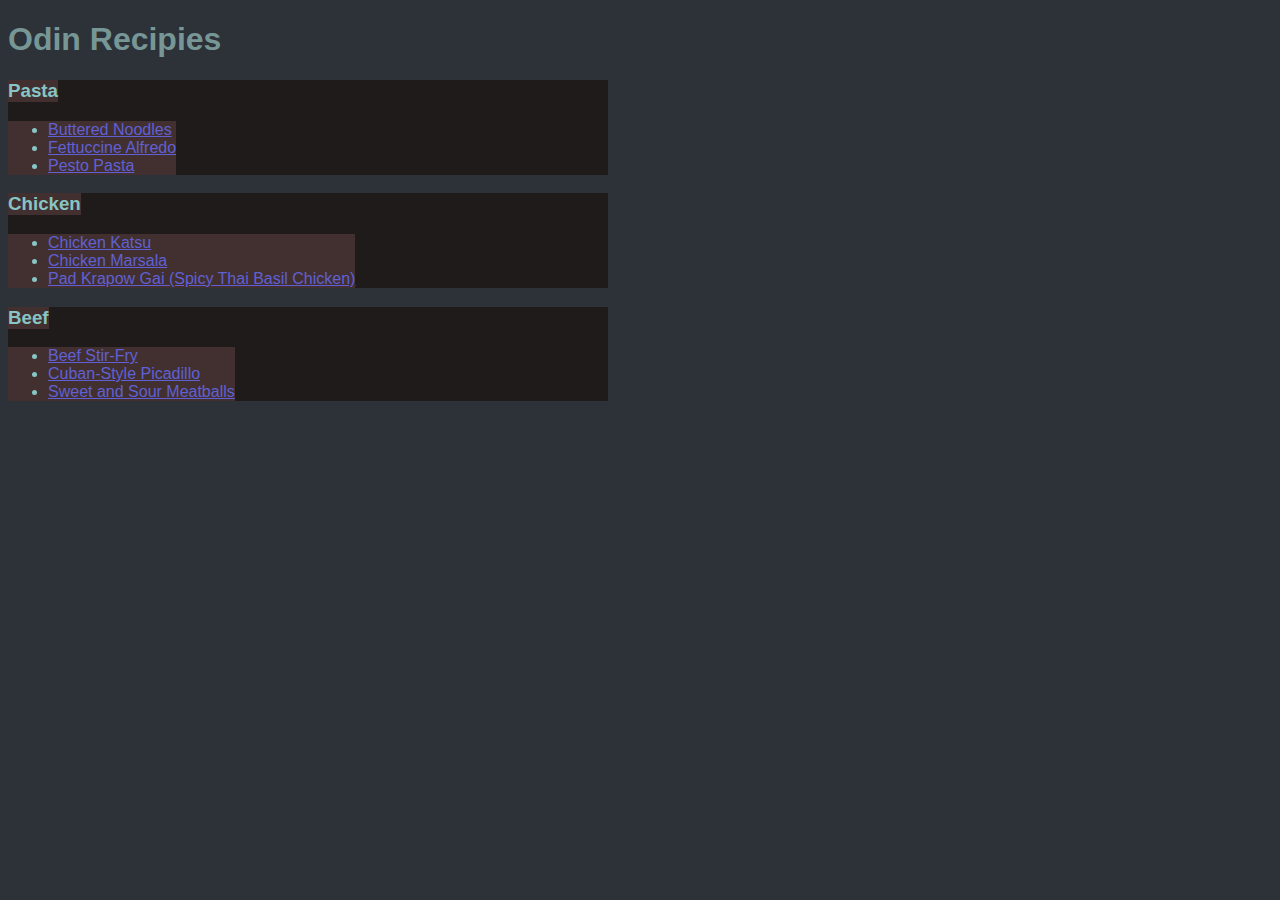
<file: index.html>
<!DOCTYPE html>
<!--[if lt IE 7]>      <html class="no-js lt-ie9 lt-ie8 lt-ie7"> <![endif]-->
<!--[if IE 7]>         <html class="no-js lt-ie9 lt-ie8"> <![endif]-->
<!--[if IE 8]>         <html class="no-js lt-ie9"> <![endif]-->
<!--[if gt IE 8]>      <html class="no-js"> <![endif]-->
<html lang="en">
    <head>
        <meta charset="utf-8">
        <meta http-equiv="X-UA-Compatible" content="IE=edge">
        <title>Odin Recipies</title>
        <meta name="description" content="">
        <meta name="viewport" content="width=device-width, initial-scale=1">
        <link rel="stylesheet" href="./style.css"/>
    </head>
    <body>
        <!--[if lt IE 7]>
            <p class="browsehappy">You are using an <strong>outdated</strong> browser. Please <a href="#">upgrade your browser</a> to improve your experience.</p>
        <![endif]-->

        <h1>Odin Recipies</h1>
        
        <div class="contents">
            <h3>Pasta</h3>
            <ul>
                <li>
                    <a href="recipies/buttered-noodles.html">Buttered Noodles</a>
                </li>
                <li>
                    <a href="recipies/fettuccine-alfredo.html">Fettuccine Alfredo</a>
                </li>
                <li>
                    <a href="recipies/pesto-pasta.html">Pesto Pasta</a>
                </li>
            </ul>
        </div>

        <div class="contents">
            <h3>Chicken</h3>
            <ul>
                <li>
                    <a href="recipies/chicken-katsu.html">Chicken Katsu</a>
                </li>
                <li>
                    <a href="recipies/chicken-marsala.html">Chicken Marsala</a>
                </li>
                <li>
                    <a href="recipies/pad-krapow-gai.html">Pad Krapow Gai (Spicy Thai Basil Chicken)</a>
                </li>
            </ul>
        </div>

        <div class="contents">
            <h3>Beef</h3>
            <ul>
                <li>
                    <a href="recipies/beef-stir-fry.html">Beef Stir-Fry</a>
                </li>
                <li>
                    <a href="recipies/cuban-picadillo.html">Cuban-Style Picadillo</a>
                </li>
                <li>
                    <a href="recipies/sweet-and-sour-meatballs.html">Sweet and Sour Meatballs</a>
                </li>
            </ul>
        </div>
        
    </body>
</html>
</file>
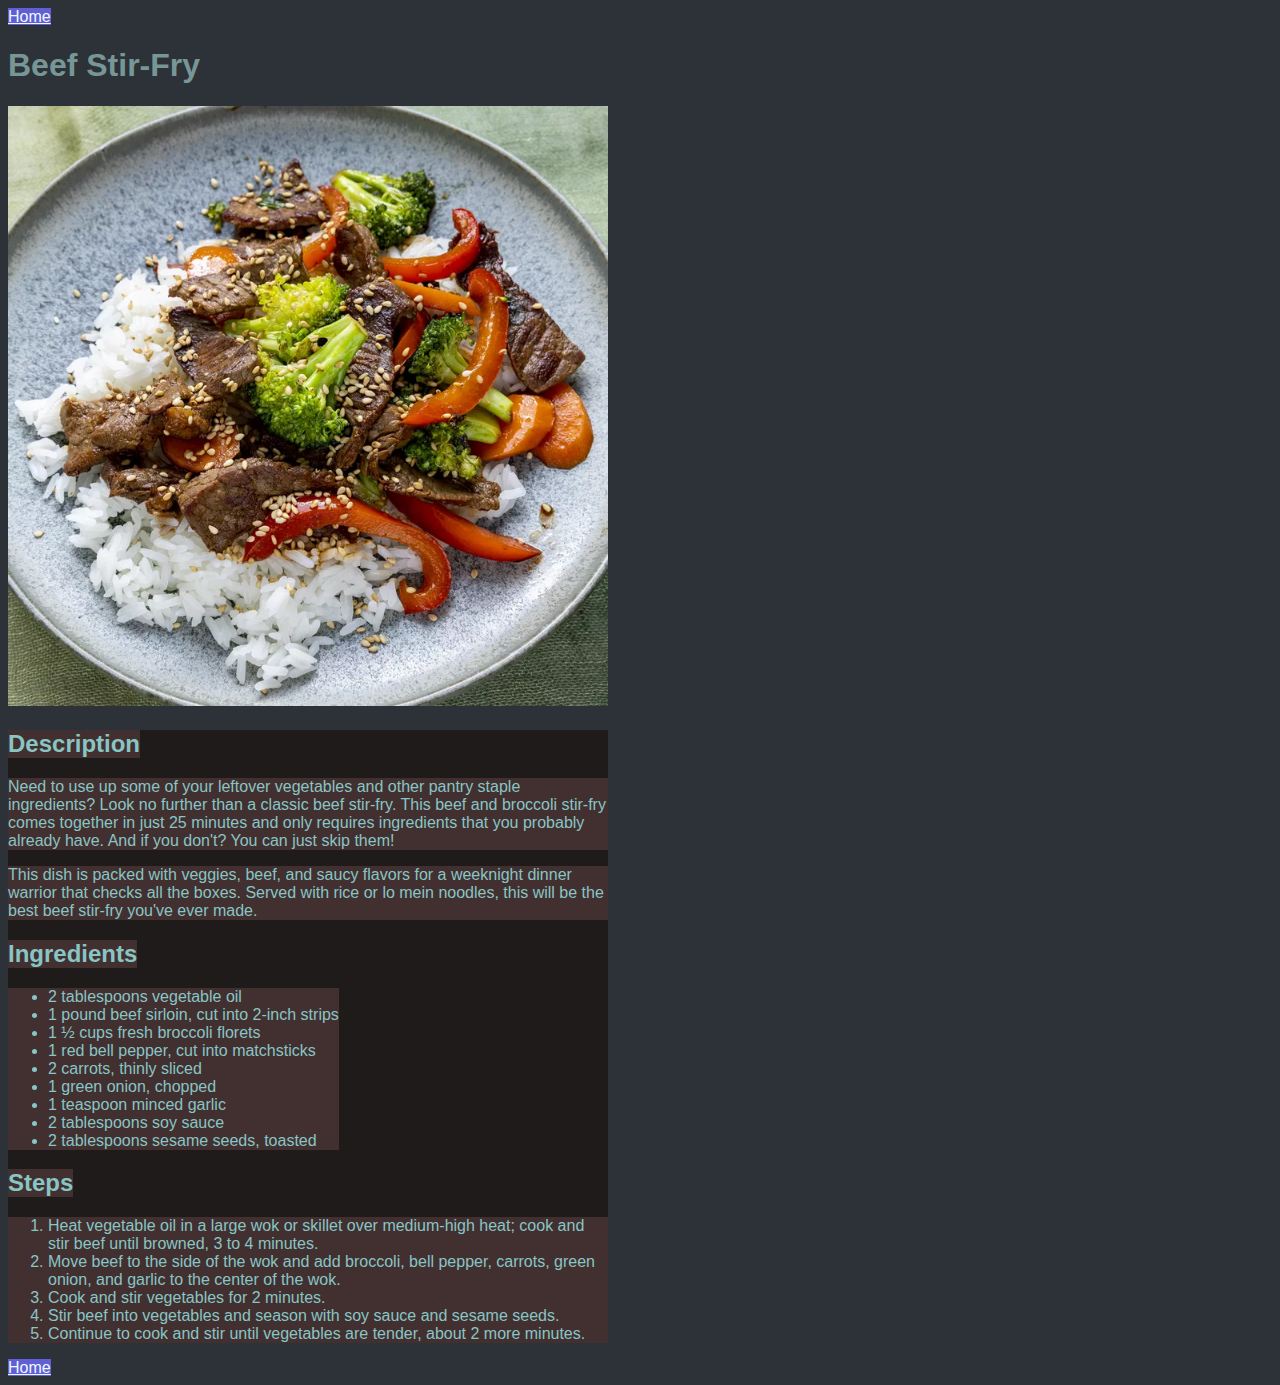
<file: recipies/beef-stir-fry.html>
<!DOCTYPE html>
<!--[if lt IE 7]>      <html class="no-js lt-ie9 lt-ie8 lt-ie7"> <![endif]-->
<!--[if IE 7]>         <html class="no-js lt-ie9 lt-ie8"> <![endif]-->
<!--[if IE 8]>         <html class="no-js lt-ie9"> <![endif]-->
<!--[if gt IE 8]>      <html class="no-js"> <![endif]-->
<html lang="en">
    <head>
        <meta charset="utf-8">
        <meta http-equiv="X-UA-Compatible" content="IE=edge">
        <title>Beef Stir-Fry</title>
        <meta name="description" content="">
        <meta name="viewport" content="width=device-width, initial-scale=1">
        <link rel="stylesheet" href="../style.css"/>
    </head>
    <body>
        <!--[if lt IE 7]>
            <p class="browsehappy">You are using an <strong>outdated</strong> browser. Please <a href="#">upgrade your browser</a> to improve your experience.</p>
        <![endif]-->

        <a href="../index.html">Home</a>

        <h1>Beef Stir-Fry</h1>

        <img src="../images/beef-stir-fry.webp" alt="Picture of Beef Stir-Fry">

        <div class="stirfry">
            <h2>Description</h2>
            <p>
                Need to use up some of your leftover vegetables and other pantry staple ingredients? Look no further than a classic beef stir-fry. This beef and broccoli stir-fry comes together in just 25 minutes and only requires ingredients that you probably already have. And if you don't? You can just skip them!
            </p>
            <p>
                This dish is packed with veggies, beef, and saucy flavors for a weeknight dinner warrior that checks all the boxes. Served with rice or lo mein noodles, this will be the best beef stir-fry you've ever made.
            </p>
            <h2>Ingredients</h2>
            <ul>
                <li>2 tablespoons vegetable oil</li>
                <li>1 pound beef sirloin, cut into 2-inch strips</li>
                <li>1 ½ cups fresh broccoli florets</li>
                <li>1 red bell pepper, cut into matchsticks</li>
                <li>2 carrots, thinly sliced</li>
                <li>1 green onion, chopped</li>
                <li>1 teaspoon minced garlic</li>
                <li>2 tablespoons soy sauce</li>
                <li>2 tablespoons sesame seeds, toasted</li>
            </ul>
            
            <h2>Steps</h2>
            <ol>
                <li>Heat vegetable oil in a large wok or skillet over medium-high heat; cook and stir beef until browned, 3 to 4 minutes.</li>
                <li>Move beef to the side of the wok and add broccoli, bell pepper, carrots, green onion, and garlic to the center of the wok.</li>
                <li>Cook and stir vegetables for 2 minutes.</li>
                <li>Stir beef into vegetables and season with soy sauce and sesame seeds.</li>
                <li>Continue to cook and stir until vegetables are tender, about 2 more minutes.</li>
            </ol>
        </div>

        <a href="../index.html">Home</a>
        
    </body>
</html>
</file>
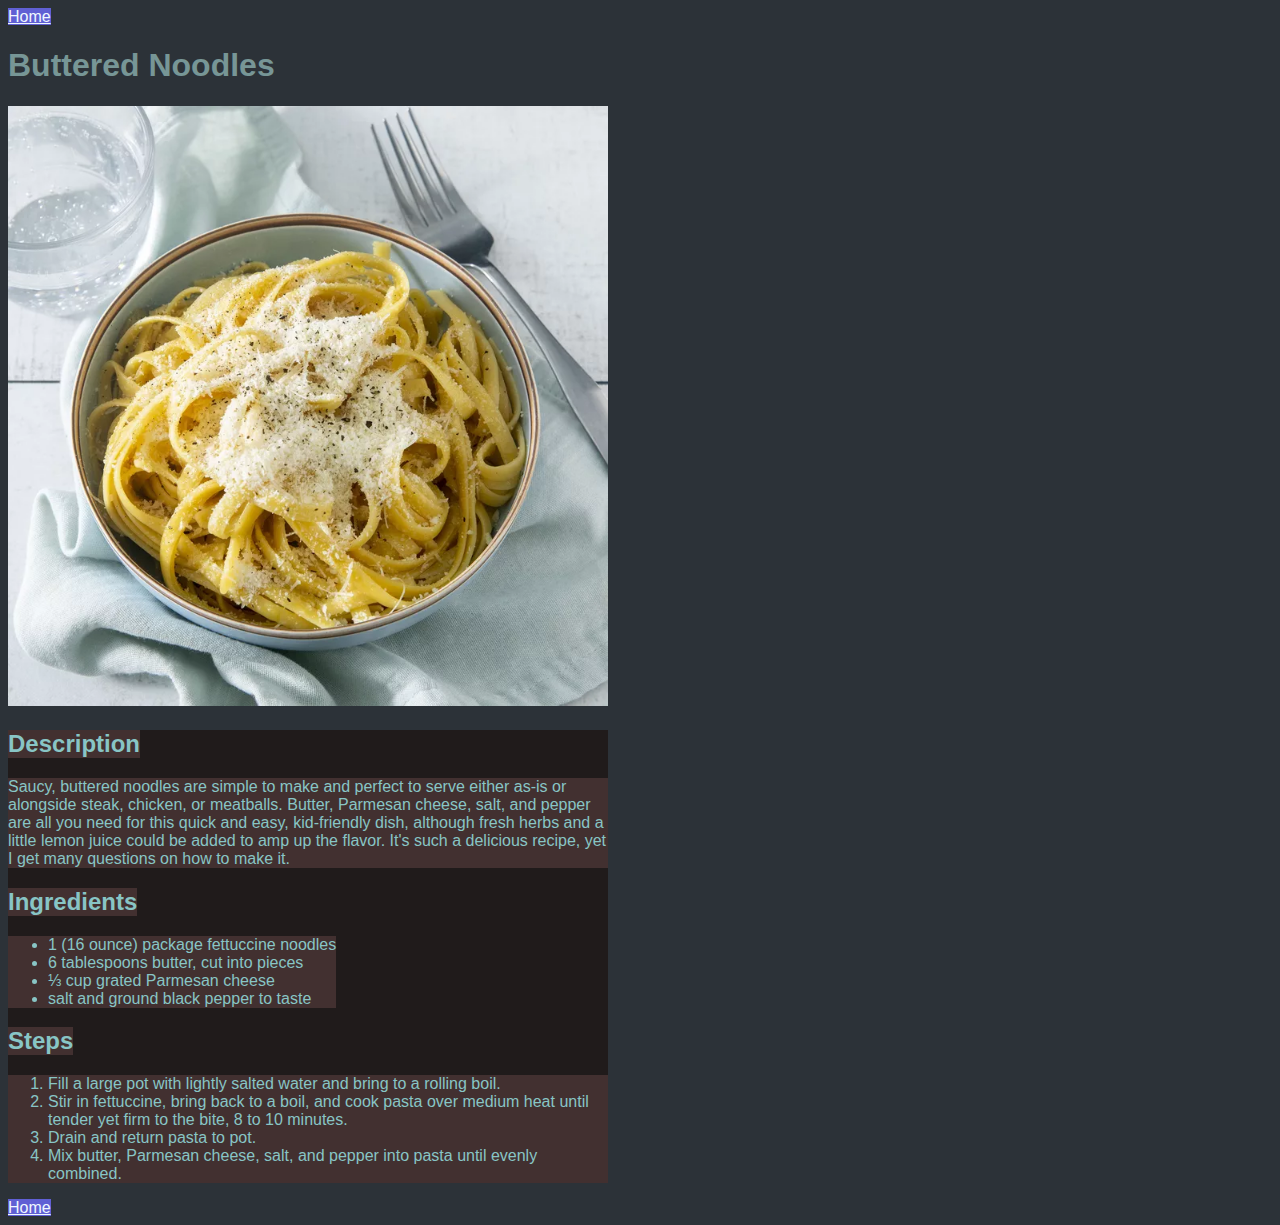
<file: recipies/buttered-noodles.html>
<!DOCTYPE html>
<!--[if lt IE 7]>      <html class="no-js lt-ie9 lt-ie8 lt-ie7"> <![endif]-->
<!--[if IE 7]>         <html class="no-js lt-ie9 lt-ie8"> <![endif]-->
<!--[if IE 8]>         <html class="no-js lt-ie9"> <![endif]-->
<!--[if gt IE 8]>      <html class="no-js"> <![endif]-->
<html lang="en">
    <head>
        <meta charset="utf-8">
        <meta http-equiv="X-UA-Compatible" content="IE=edge">
        <title>Buttered Noodles</title>
        <meta name="description" content="">
        <meta name="viewport" content="width=device-width, initial-scale=1">
        <link rel="stylesheet" href="../style.css"/>
    </head>
    <body>
        <!--[if lt IE 7]>
            <p class="browsehappy">You are using an <strong>outdated</strong> browser. Please <a href="#">upgrade your browser</a> to improve your experience.</p>
        <![endif]-->

        <a href="../index.html">Home</a>

        <h1>Buttered Noodles</h1>

        <img src="../images/buttered-noodles.webp" alt="Picture of Buttered Noodles">
        
        <div class="butter">
            <h2>Description</h2>
            <p>
                Saucy, buttered noodles are simple to make and perfect to serve either as-is or alongside steak, chicken, or meatballs. Butter, Parmesan cheese, salt, and pepper are all you need for this quick and easy, kid-friendly dish, although fresh herbs and a little lemon juice could be added to amp up the flavor. It's such a delicious recipe, yet I get many questions on how to make it.
            </p>
            <h2>Ingredients</h2>
            <ul>
                <li>1 (16 ounce) package fettuccine noodles</li>
                <li>6 tablespoons butter, cut into pieces</li>
                <li>⅓ cup grated Parmesan cheese</li>
                <li>salt and ground black pepper to taste</li>
            </ul>
            
            <h2>Steps</h2>
            <ol>
                <li>Fill a large pot with lightly salted water and bring to a rolling boil.</li>
                <li>Stir in fettuccine, bring back to a boil, and cook pasta over medium heat until tender yet firm to the bite, 8 to 10 minutes.</li>
                <li>Drain and return pasta to pot.</li>
                <li>Mix butter, Parmesan cheese, salt, and pepper into pasta until evenly combined.</li>
            </ol>
        </div>
        
        <a href="../index.html">Home</a>
        
    </body>
</html>
</file>
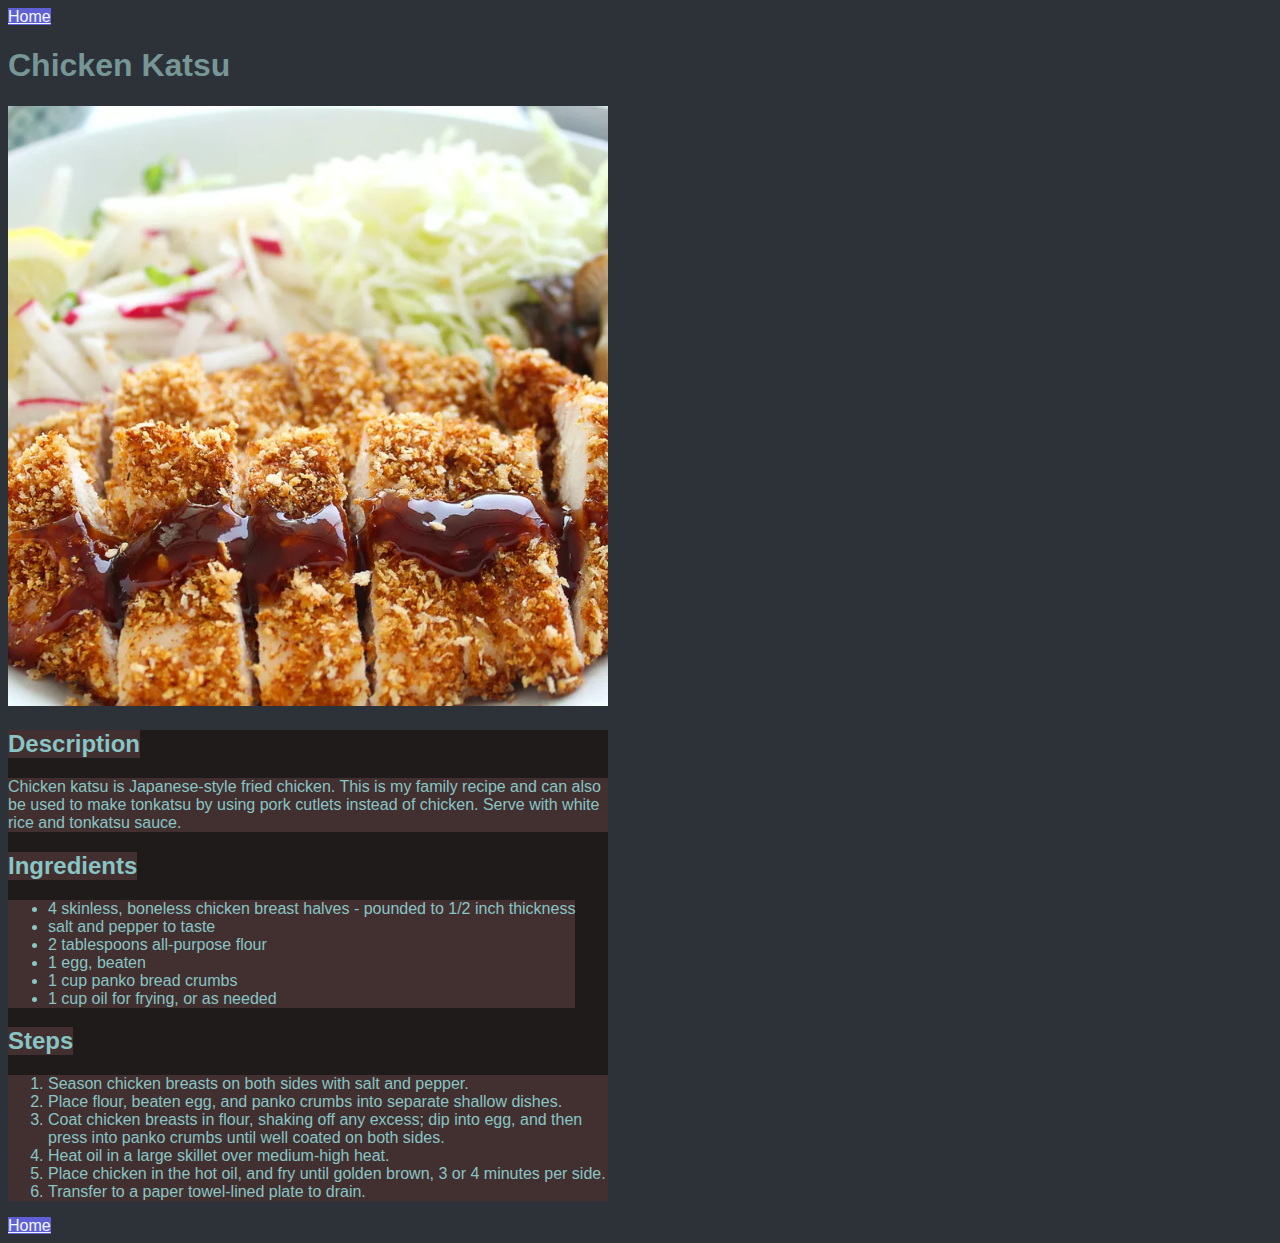
<file: recipies/chicken-katsu.html>
<!DOCTYPE html>
<!--[if lt IE 7]>      <html class="no-js lt-ie9 lt-ie8 lt-ie7"> <![endif]-->
<!--[if IE 7]>         <html class="no-js lt-ie9 lt-ie8"> <![endif]-->
<!--[if IE 8]>         <html class="no-js lt-ie9"> <![endif]-->
<!--[if gt IE 8]>      <html class="no-js"> <![endif]-->
<html lang="en">
    <head>
        <meta charset="utf-8">
        <meta http-equiv="X-UA-Compatible" content="IE=edge">
        <title>Chicken Katsu</title>
        <meta name="description" content="">
        <meta name="viewport" content="width=device-width, initial-scale=1">
        <link rel="stylesheet" href="../style.css"/>
    </head>
    <body>
        <!--[if lt IE 7]>
            <p class="browsehappy">You are using an <strong>outdated</strong> browser. Please <a href="#">upgrade your browser</a> to improve your experience.</p>
        <![endif]-->

        <a href="../index.html">Home</a>

        <h1>Chicken Katsu</h1>

        <img src="../images/chicken-katsu.webp" alt="Picture of Chicken Katsu">
        
        <div class="katsu">
            <h2>Description</h2>
            <p>
                Chicken katsu is Japanese-style fried chicken. This is my family recipe and can also be used to make tonkatsu by using pork cutlets instead of chicken. Serve with white rice and tonkatsu sauce.
            </p>
            <h2>Ingredients</h2>
            <ul>
                <li>4 skinless, boneless chicken breast halves - pounded to 1/2 inch thickness</li>
                <li>salt and pepper to taste</li>
                <li>2 tablespoons all-purpose flour</li>
                <li>1 egg, beaten</li>
                <li>1 cup panko bread crumbs</li>
                <li>1 cup oil for frying, or as needed</li>
            </ul>
            
            <h2>Steps</h2>
            <ol>
                <li>Season chicken breasts on both sides with salt and pepper.</li>
                <li>Place flour, beaten egg, and panko crumbs into separate shallow dishes.</li>
                <li>Coat chicken breasts in flour, shaking off any excess; dip into egg, and then press into panko crumbs until well coated on both sides.</li>
                <li>Heat oil in a large skillet over medium-high heat.</li>
                <li>Place chicken in the hot oil, and fry until golden brown, 3 or 4 minutes per side.</li>
                <li>Transfer to a paper towel-lined plate to drain.</li>
            </ol>
        </div>

        <a href="../index.html">Home</a>
        
    </body>
</html>
</file>
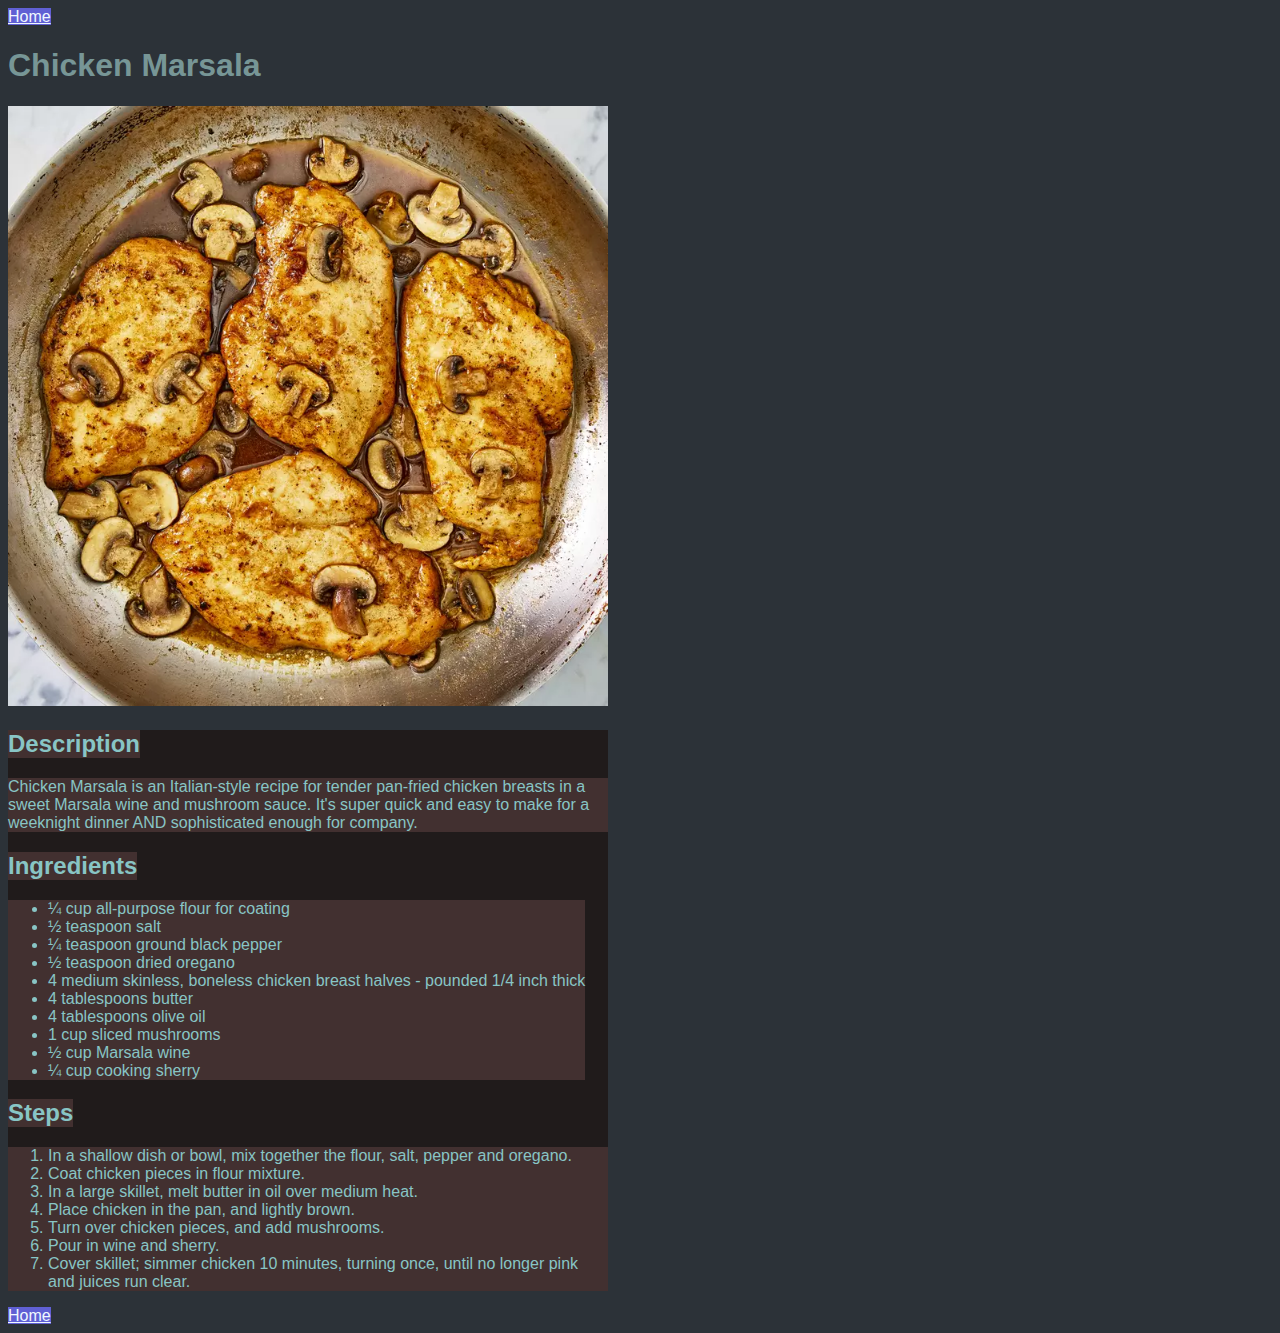
<file: recipies/chicken-marsala.html>
<!DOCTYPE html>
<!--[if lt IE 7]>      <html class="no-js lt-ie9 lt-ie8 lt-ie7"> <![endif]-->
<!--[if IE 7]>         <html class="no-js lt-ie9 lt-ie8"> <![endif]-->
<!--[if IE 8]>         <html class="no-js lt-ie9"> <![endif]-->
<!--[if gt IE 8]>      <html class="no-js"> <![endif]-->
<html lang="en">
    <head>
        <meta charset="utf-8">
        <meta http-equiv="X-UA-Compatible" content="IE=edge">
        <title>Chicken Marsala</title>
        <meta name="description" content="">
        <meta name="viewport" content="width=device-width, initial-scale=1">
        <link rel="stylesheet" href="../style.css"/>
    </head>
    <body>
        <!--[if lt IE 7]>
            <p class="browsehappy">You are using an <strong>outdated</strong> browser. Please <a href="#">upgrade your browser</a> to improve your experience.</p>
        <![endif]-->

        <a href="../index.html">Home</a>

        <h1>Chicken Marsala</h1>

        <img src="../images/chicken-marsala.webp" alt="Picture of Chicken Marsala">
        
        <div class="marsala">
            <h2>Description</h2>
            <p>
                Chicken Marsala is an Italian-style recipe for tender pan-fried chicken breasts in a sweet Marsala wine and mushroom sauce. It's super quick and easy to make for a weeknight dinner AND sophisticated enough for company.
            </p>
            <h2>Ingredients</h2>
            <ul>
                <li>¼ cup all-purpose flour for coating</li>
                <li>½ teaspoon salt</li>
                <li>¼ teaspoon ground black pepper</li>
                <li>½ teaspoon dried oregano</li>
                <li>4 medium skinless, boneless chicken breast halves - pounded 1/4 inch thick</li>
                <li>4 tablespoons butter</li>
                <li>4 tablespoons olive oil</li>
                <li>1 cup sliced mushrooms</li>
                <li>½ cup Marsala wine</li>
                <li>¼ cup cooking sherry</li>
            </ul>
            
            <h2>Steps</h2>
            <ol>
                <li>In a shallow dish or bowl, mix together the flour, salt, pepper and oregano.</li>
                <li>Coat chicken pieces in flour mixture.</li>
                <li>In a large skillet, melt butter in oil over medium heat.</li>
                <li>Place chicken in the pan, and lightly brown.</li>
                <li>Turn over chicken pieces, and add mushrooms.</li>
                <li>Pour in wine and sherry.</li>
                <li>Cover skillet; simmer chicken 10 minutes, turning once, until no longer pink and juices run clear.</li>
            </ol>
        </div>

        <a href="../index.html">Home</a>
        
    </body>
</html>
</file>
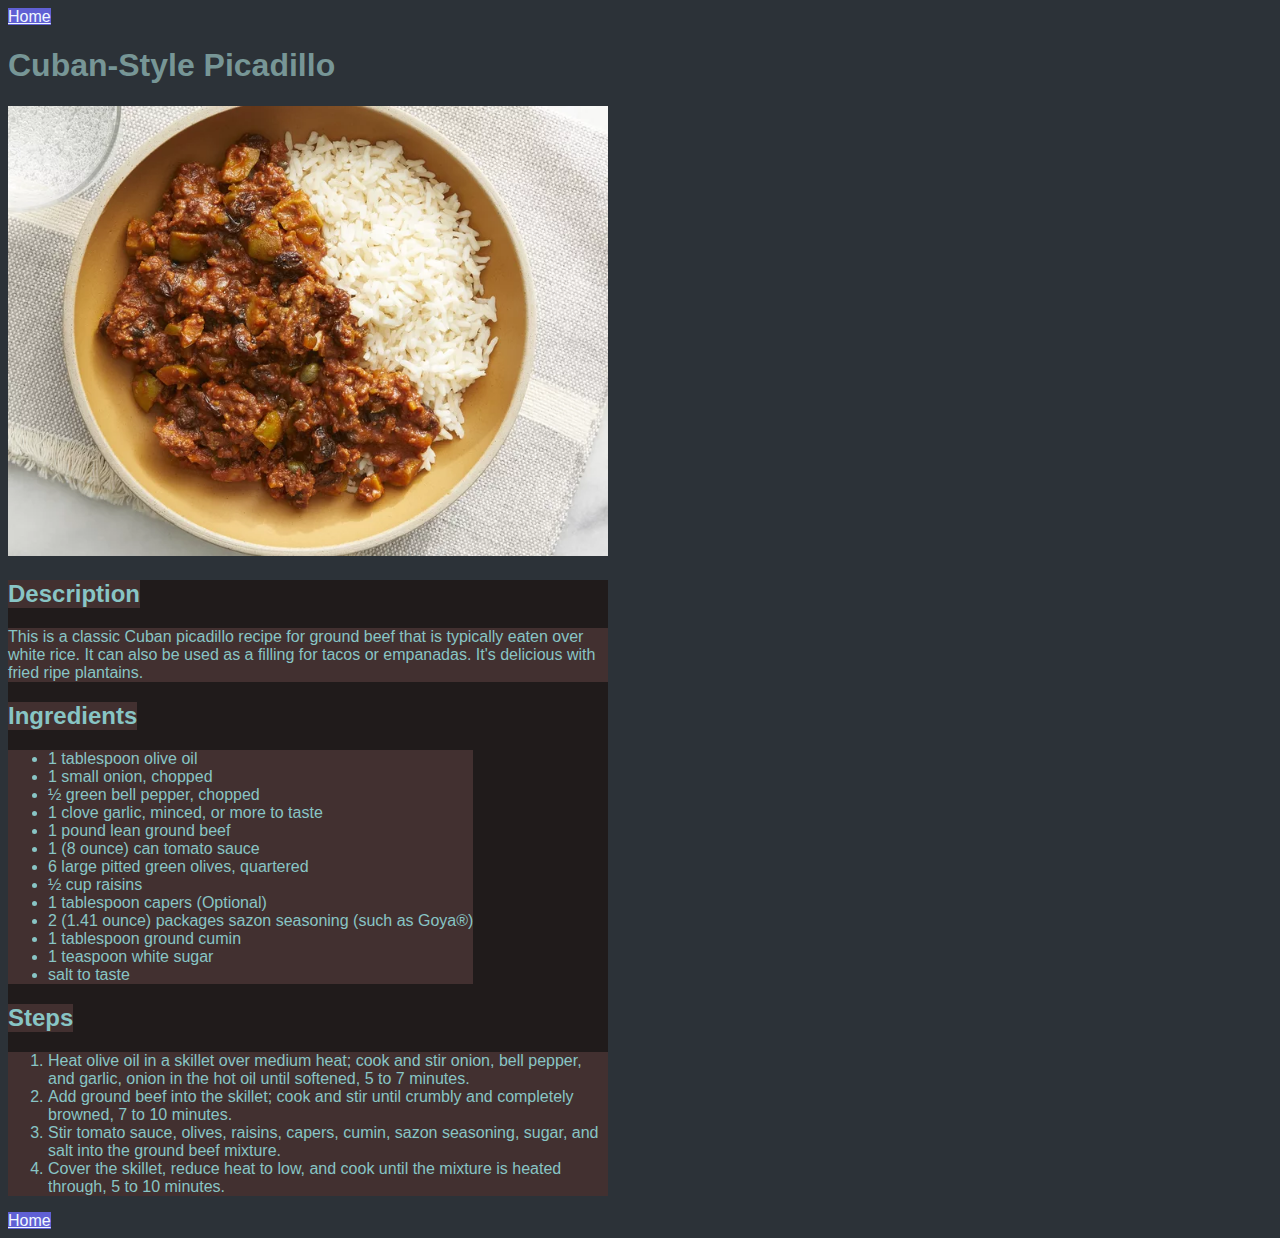
<file: recipies/cuban-picadillo.html>
<!DOCTYPE html>
<!--[if lt IE 7]>      <html class="no-js lt-ie9 lt-ie8 lt-ie7"> <![endif]-->
<!--[if IE 7]>         <html class="no-js lt-ie9 lt-ie8"> <![endif]-->
<!--[if IE 8]>         <html class="no-js lt-ie9"> <![endif]-->
<!--[if gt IE 8]>      <html class="no-js"> <![endif]-->
<html lang="en">
    <head>
        <meta charset="utf-8">
        <meta http-equiv="X-UA-Compatible" content="IE=edge">
        <title>Cuban-Style Picadillo</title>
        <meta name="description" content="">
        <meta name="viewport" content="width=device-width, initial-scale=1">
        <link rel="stylesheet" href="../style.css"/>
    </head>
    <body>
        <!--[if lt IE 7]>
            <p class="browsehappy">You are using an <strong>outdated</strong> browser. Please <a href="#">upgrade your browser</a> to improve your experience.</p>
        <![endif]-->

        <a href="../index.html">Home</a>

        <h1>Cuban-Style Picadillo</h1>

        <img src="../images/cuban-picadillo.webp" alt="Picture of Cuban-Style Picadillo">
        
        <div class="picadillo">
            <h2>Description</h2>
            <p>
                This is a classic Cuban picadillo recipe for ground beef that is typically eaten over white rice. It can also be used as a filling for tacos or empanadas. It's delicious with fried ripe plantains.
            </p>
            <h2>Ingredients</h2>
            <ul>
                <li>1 tablespoon olive oil</li>
                <li>1 small onion, chopped</li>
                <li>½ green bell pepper, chopped</li>
                <li>1 clove garlic, minced, or more to taste</li>
                <li>1 pound lean ground beef</li>
                <li>1 (8 ounce) can tomato sauce</li>
                <li>6 large pitted green olives, quartered</li>
                <li>½ cup raisins</li>
                <li>1 tablespoon capers (Optional)</li>
                <li>2 (1.41 ounce) packages sazon seasoning (such as Goya®)</li>
                <li>1 tablespoon ground cumin</li>
                <li>1 teaspoon white sugar</li>
                <li>salt to taste</li>
            </ul>
            
            <h2>Steps</h2>
            <ol>
                <li>Heat olive oil in a skillet over medium heat; cook and stir onion, bell pepper, and garlic, onion in the hot oil until softened, 5 to 7 minutes.</li>
                <li>Add ground beef into the skillet; cook and stir until crumbly and completely browned, 7 to 10 minutes.</li>
                <li>Stir tomato sauce, olives, raisins, capers, cumin, sazon seasoning, sugar, and salt into the ground beef mixture.</li>
                <li>Cover the skillet, reduce heat to low, and cook until the mixture is heated through, 5 to 10 minutes.</li>
            </ol>
        </div>

        <a href="../index.html">Home</a>
        
    </body>
</html>
</file>
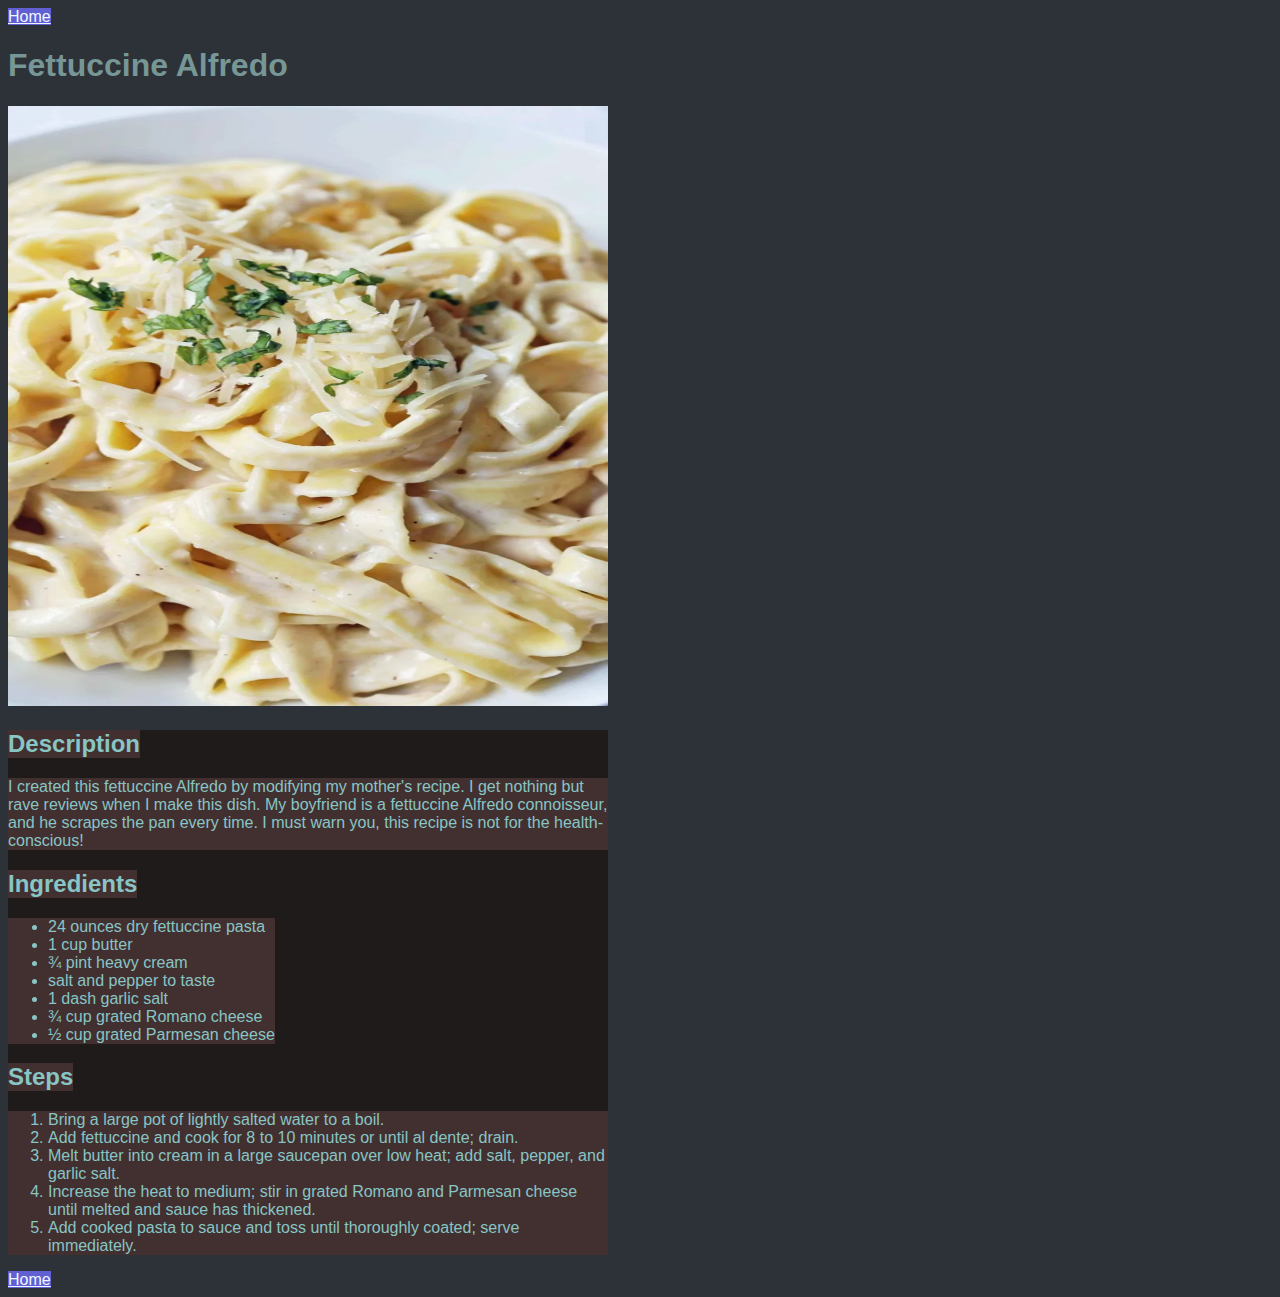
<file: recipies/fettuccine-alfredo.html>
<!DOCTYPE html>
<!--[if lt IE 7]>      <html class="no-js lt-ie9 lt-ie8 lt-ie7"> <![endif]-->
<!--[if IE 7]>         <html class="no-js lt-ie9 lt-ie8"> <![endif]-->
<!--[if IE 8]>         <html class="no-js lt-ie9"> <![endif]-->
<!--[if gt IE 8]>      <html class="no-js"> <![endif]-->
<html lang="en">
    <head>
        <meta charset="utf-8">
        <meta http-equiv="X-UA-Compatible" content="IE=edge">
        <title>Fettuccine Alfredo</title>
        <meta name="description" content="">
        <meta name="viewport" content="width=device-width, initial-scale=1">
        <link rel="stylesheet" href="../style.css"/>
    </head>
    <body>
        <!--[if lt IE 7]>
            <p class="browsehappy">You are using an <strong>outdated</strong> browser. Please <a href="#">upgrade your browser</a> to improve your experience.</p>
        <![endif]-->

        <a href="../index.html">Home</a>

        <h1>Fettuccine Alfredo</h1>

        <img src="../images/fettuccine-alfredo.webp" alt="Picture of Fettuccine Alfredo">
        
        <div class="alfredo">
            <h2>Description</h2>
            <p>
                I created this fettuccine Alfredo by modifying my mother's recipe. I get nothing but rave reviews when I make this dish. My boyfriend is a fettuccine Alfredo connoisseur, and he scrapes the pan every time. I must warn you, this recipe is not for the health-conscious!
            </p>
            <h2>Ingredients</h2>
            <ul>
                <li>24 ounces dry fettuccine pasta</li>
                <li>1 cup butter</li>
                <li>¾ pint heavy cream</li>
                <li>salt and pepper to taste</li>
                <li>1 dash garlic salt</li>
                <li>¾ cup grated Romano cheese</li>
                <li>½ cup grated Parmesan cheese</li>
            </ul>
            
            <h2>Steps</h2>
            
            <ol>
                <li>Bring a large pot of lightly salted water to a boil.</li>
                <li>Add fettuccine and cook for 8 to 10 minutes or until al dente; drain.</li>
                <li>Melt butter into cream in a large saucepan over low heat; add salt, pepper, and garlic salt.</li>
                <li>Increase the heat to medium; stir in grated Romano and Parmesan cheese until melted and sauce has thickened.</li>
                <li>Add cooked pasta to sauce and toss until thoroughly coated; serve immediately.</li>
            </ol>
        </div>

        <a href="../index.html">Home</a>
        
    </body>
</html>
</file>
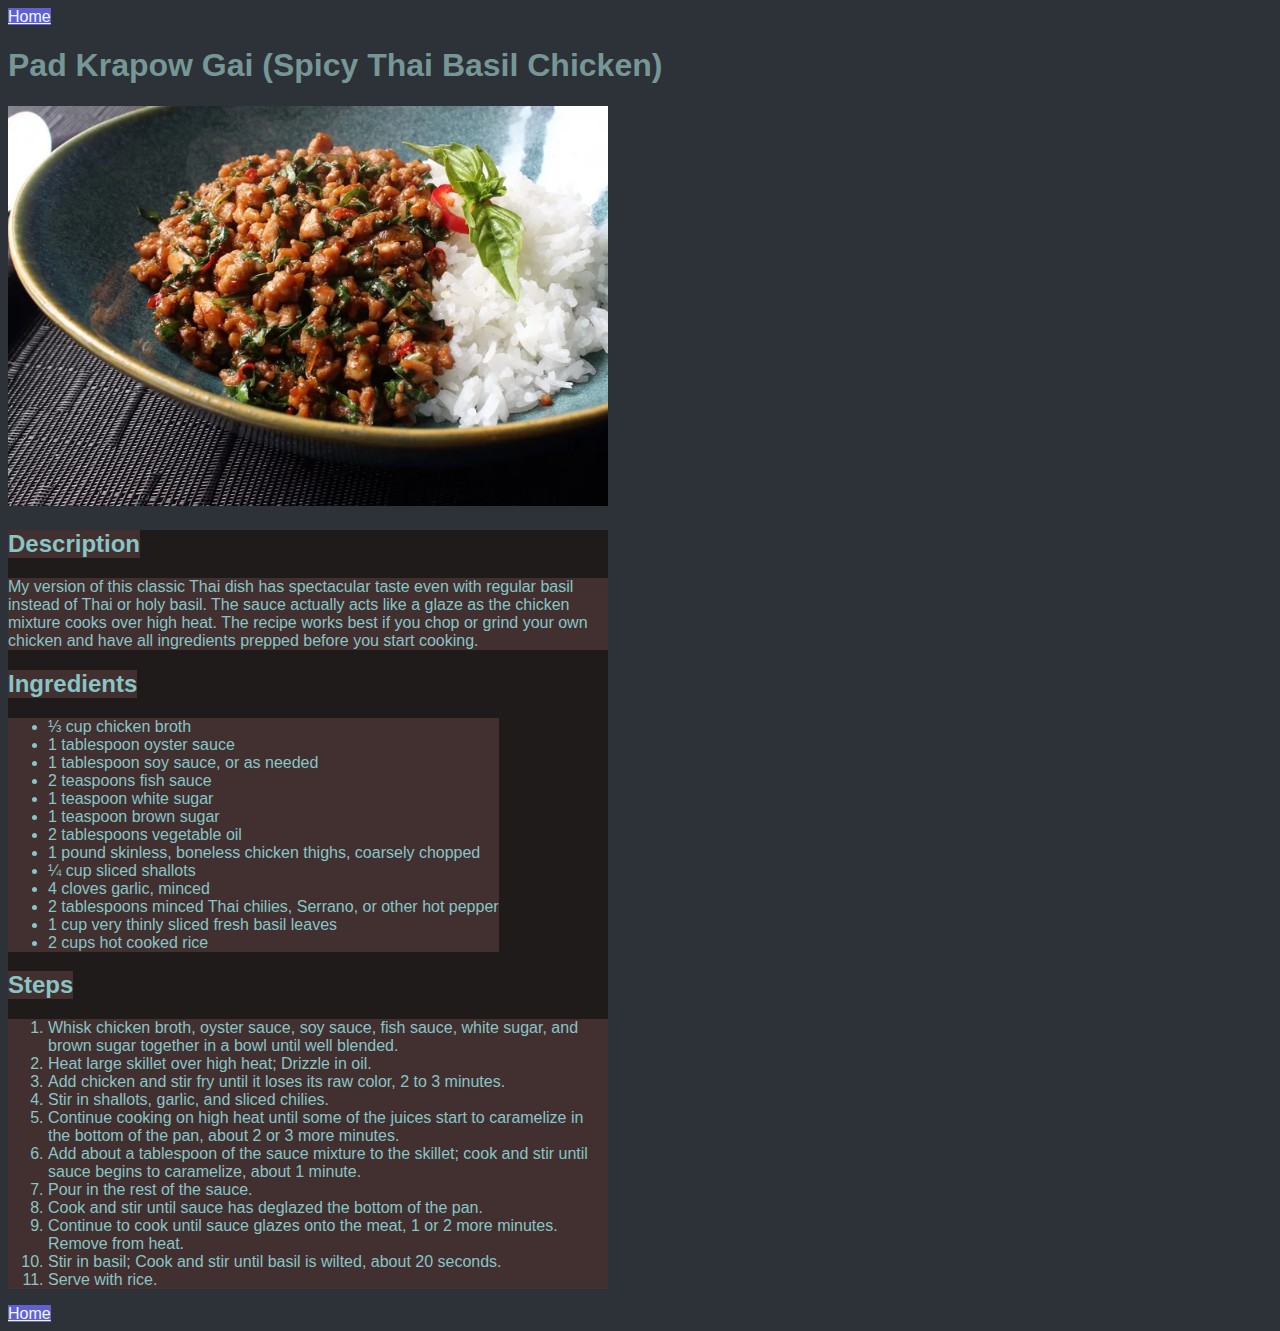
<file: recipies/pad-krapow-gai.html>
<!DOCTYPE html>
<!--[if lt IE 7]>      <html class="no-js lt-ie9 lt-ie8 lt-ie7"> <![endif]-->
<!--[if IE 7]>         <html class="no-js lt-ie9 lt-ie8"> <![endif]-->
<!--[if IE 8]>         <html class="no-js lt-ie9"> <![endif]-->
<!--[if gt IE 8]>      <html class="no-js"> <![endif]-->
<html lang="en">
    <head>
        <meta charset="utf-8">
        <meta http-equiv="X-UA-Compatible" content="IE=edge">
        <title>Pad Krapow Gai (Spicy Thai Basil Chicken)</title>
        <meta name="description" content="">
        <meta name="viewport" content="width=device-width, initial-scale=1">
        <link rel="stylesheet" href="../style.css"/>
    </head>
    <body>
        <!--[if lt IE 7]>
            <p class="browsehappy">You are using an <strong>outdated</strong> browser. Please <a href="#">upgrade your browser</a> to improve your experience.</p>
        <![endif]-->

        <a href="../index.html">Home</a>

        <h1>Pad Krapow Gai (Spicy Thai Basil Chicken)</h1>

        <img src="../images/pad-krapow-gai.webp" alt="Picture of Pad Krapow Gai">
        
        <div class="krapow">
            <h2>Description</h2>
            <p>
                My version of this classic Thai dish has spectacular taste even with regular basil instead of Thai or holy basil. The sauce actually acts like a glaze as the chicken mixture cooks over high heat. The recipe works best if you chop or grind your own chicken and have all ingredients prepped before you start cooking.
            </p>
            <h2>Ingredients</h2>
            <ul>
                <li>⅓ cup chicken broth</li>
                <li>1 tablespoon oyster sauce</li>
                <li>1 tablespoon soy sauce, or as needed</li>
                <li>2 teaspoons fish sauce</li>
                <li>1 teaspoon white sugar</li>
                <li>1 teaspoon brown sugar</li>
                <li>2 tablespoons vegetable oil</li>
                <li>1 pound skinless, boneless chicken thighs, coarsely chopped</li>
                <li>¼ cup sliced shallots</li>
                <li>4 cloves garlic, minced</li>
                <li>2 tablespoons minced Thai chilies, Serrano, or other hot pepper</li>
                <li>1 cup very thinly sliced fresh basil leaves</li>
                <li>2 cups hot cooked rice</li>
            </ul>
            
            <h2>Steps</h2>
            <ol>
                <li>Whisk chicken broth, oyster sauce, soy sauce, fish sauce, white sugar, and brown sugar together in a bowl until well blended.</li>
                <li>Heat large skillet over high heat; Drizzle in oil.</li>
                <li>Add chicken and stir fry until it loses its raw color, 2 to 3 minutes.</li>
                <li>Stir in shallots, garlic, and sliced chilies.</li>
                <li>Continue cooking on high heat until some of the juices start to caramelize in the bottom of the pan, about 2 or 3 more minutes.</li>
                <li>Add about a tablespoon of the sauce mixture to the skillet; cook and stir until sauce begins to caramelize, about 1 minute.</li>
                <li>Pour in the rest of the sauce.</li>
                <li>Cook and stir until sauce has deglazed the bottom of the pan.</li>
                <li>Continue to cook until sauce glazes onto the meat, 1 or 2 more minutes. Remove from heat.</li>
                <li>Stir in basil; Cook and stir until basil is wilted, about 20 seconds.</li>
                <li>Serve with rice.</li>
            </ol>
        </div>

        <a href="../index.html">Home</a>
        
    </body>
</html>
</file>
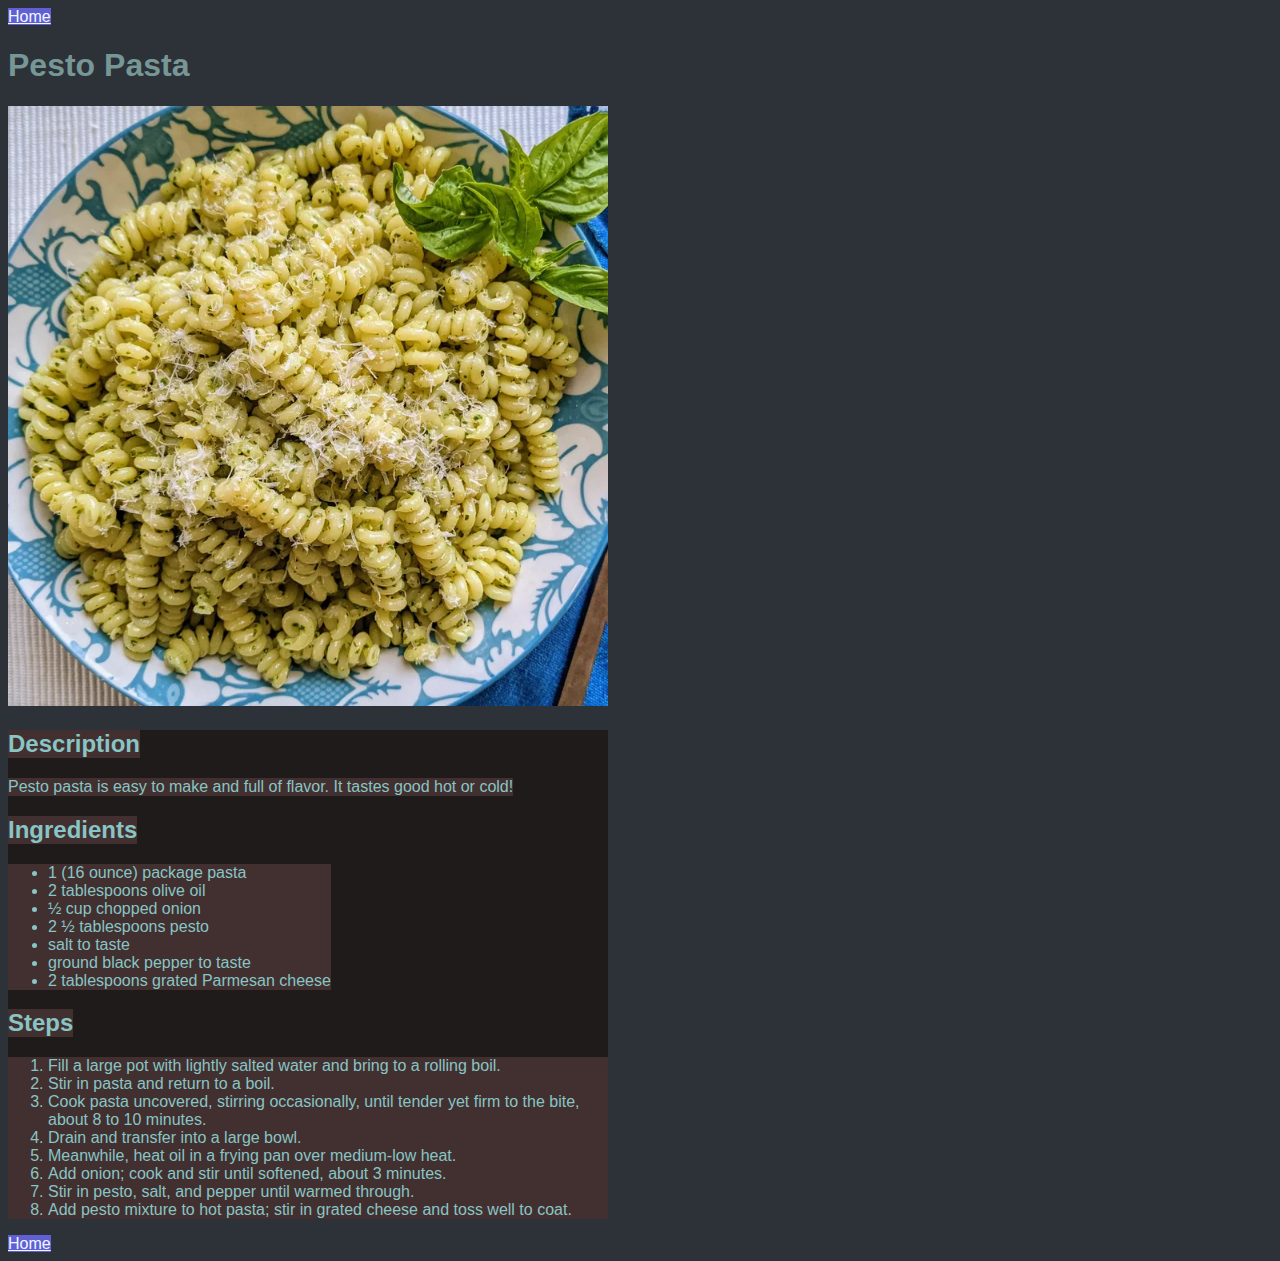
<file: recipies/pesto-pasta.html>
<!DOCTYPE html>
<!--[if lt IE 7]>      <html class="no-js lt-ie9 lt-ie8 lt-ie7"> <![endif]-->
<!--[if IE 7]>         <html class="no-js lt-ie9 lt-ie8"> <![endif]-->
<!--[if IE 8]>         <html class="no-js lt-ie9"> <![endif]-->
<!--[if gt IE 8]>      <html class="no-js"> <![endif]-->
<html lang="en">
    <head>
        <meta charset="utf-8">
        <meta http-equiv="X-UA-Compatible" content="IE=edge">
        <title>Pesto Pasta</title>
        <meta name="description" content="">
        <meta name="viewport" content="width=device-width, initial-scale=1">
        <link rel="stylesheet" href="../style.css"/>
    </head>
    <body>
        <!--[if lt IE 7]>
            <p class="browsehappy">You are using an <strong>outdated</strong> browser. Please <a href="#">upgrade your browser</a> to improve your experience.</p>
        <![endif]-->

        <a href="../index.html">Home</a>

        <h1>Pesto Pasta</h1>

        <img src="../images/pesto-pasta.webp" alt="Picture of Pesto Pasta">
        
        <div class="pesto">
            <h2>Description</h2>
            <p>
                Pesto pasta is easy to make and full of flavor. It tastes good hot or cold!
            </p>
            <h2>Ingredients</h2>
            <ul>
                <li>1 (16 ounce) package pasta</li>
                <li>2 tablespoons olive oil</li>
                <li>½ cup chopped onion</li>
                <li>2 ½ tablespoons pesto</li>
                <li>salt to taste</li>
                <li>ground black pepper to taste</li>
                <li>2 tablespoons grated Parmesan cheese</li>
            </ul>
            
            <h2>Steps</h2>
            <ol>
                <li>Fill a large pot with lightly salted water and bring to a rolling boil.</li>
                <li>Stir in pasta and return to a boil.</li>
                <li>Cook pasta uncovered, stirring occasionally, until tender yet firm to the bite, about 8 to 10 minutes.</li>
                <li>Drain and transfer into a large bowl.</li>
                <li>Meanwhile, heat oil in a frying pan over medium-low heat.</li>
                <li>Add onion; cook and stir until softened, about 3 minutes.</li>
                <li>Stir in pesto, salt, and pepper until warmed through.</li>
                <li>Add pesto mixture to hot pasta; stir in grated cheese and toss well to coat.</li>
            </ol>
        </div>

        <a href="../index.html">Home</a>
        
        
    </body>
</html>
</file>
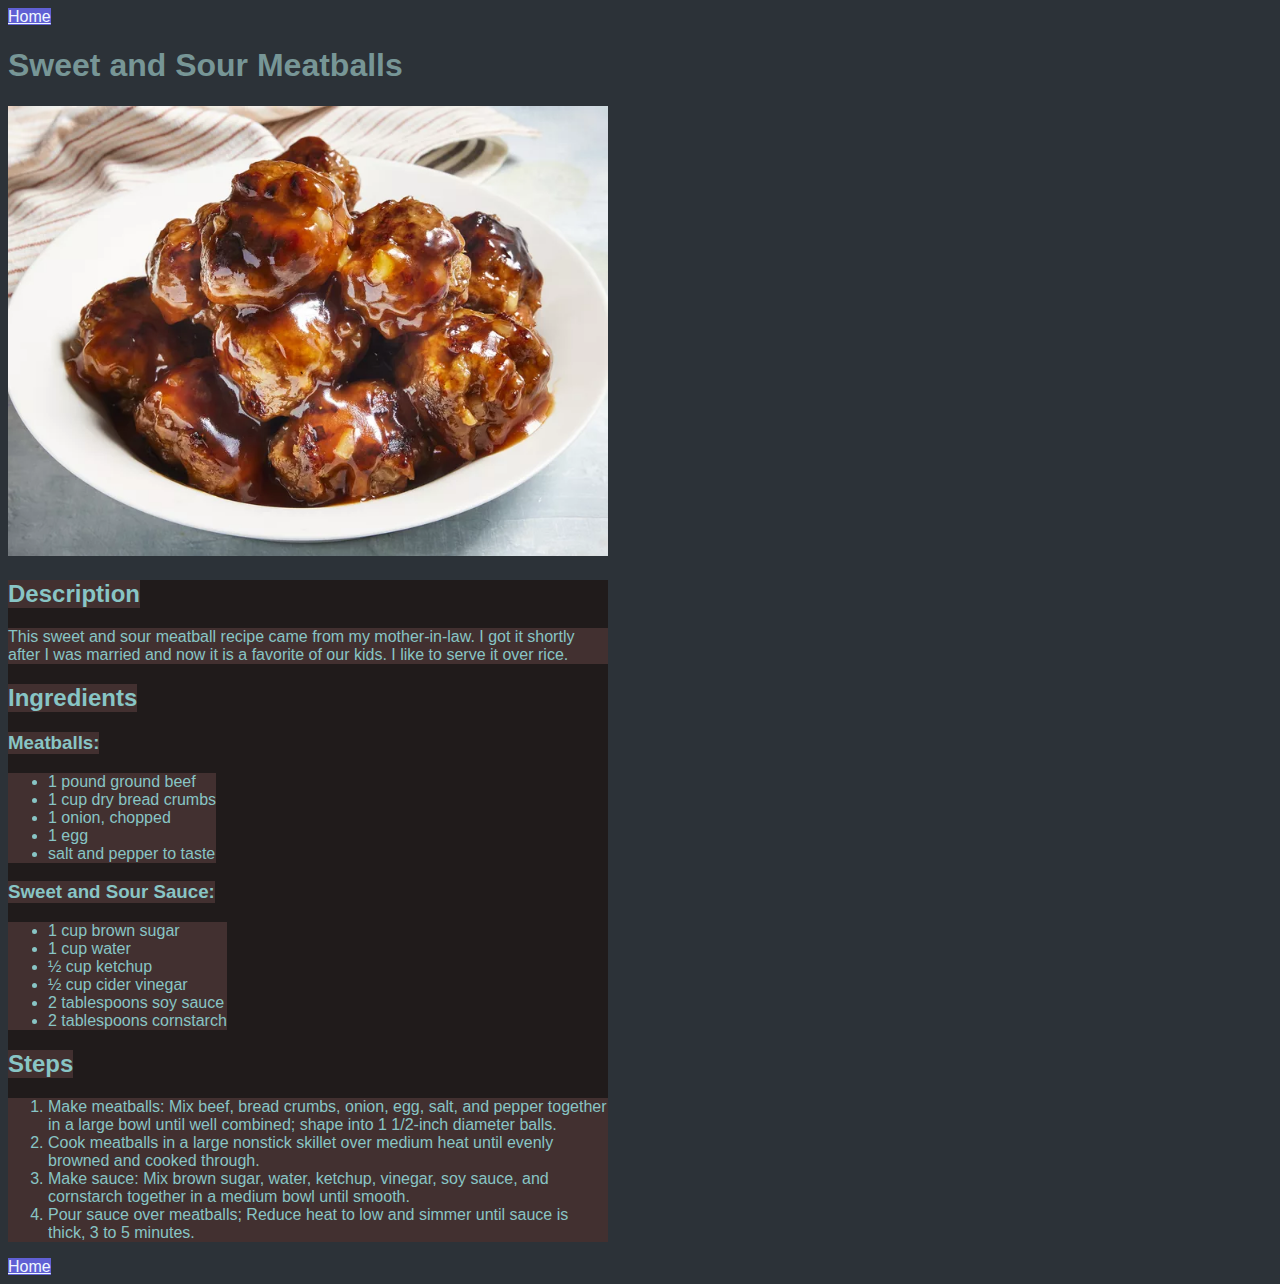
<file: recipies/sweet-and-sour-meatballs.html>
<!DOCTYPE html>
<!--[if lt IE 7]>      <html class="no-js lt-ie9 lt-ie8 lt-ie7"> <![endif]-->
<!--[if IE 7]>         <html class="no-js lt-ie9 lt-ie8"> <![endif]-->
<!--[if IE 8]>         <html class="no-js lt-ie9"> <![endif]-->
<!--[if gt IE 8]>      <html class="no-js"> <![endif]-->
<html lang="en">
    <head>
        <meta charset="utf-8">
        <meta http-equiv="X-UA-Compatible" content="IE=edge">
        <title>Sweet and Sour Meatballs</title>
        <meta name="description" content="">
        <meta name="viewport" content="width=device-width, initial-scale=1">
        <link rel="stylesheet" href="../style.css"/>
    </head>
    <body>
        <!--[if lt IE 7]>
            <p class="browsehappy">You are using an <strong>outdated</strong> browser. Please <a href="#">upgrade your browser</a> to improve your experience.</p>
        <![endif]-->

        <a href="../index.html">Home</a>

        <h1>Sweet and Sour Meatballs</h1>

        <img src="../images/sweet-and-sour-meatballs.webp" alt="Picture of Sweet and Sour Meatballs">
        
        <div class="sweet">
            <h2>Description</h2>
            <p>
                This sweet and sour meatball recipe came from my mother-in-law. I got it shortly after I was married and now it is a favorite of our kids. I like to serve it over rice.
            </p>
            <h2>Ingredients</h2>
            <h3>Meatballs:</h3>
            
            <ul>
                <li>1 pound ground beef</li>
                <li>1 cup dry bread crumbs</li>
                <li>1 onion, chopped</li>
                <li>1 egg</li>
                <li>salt and pepper to taste</li>
            </ul>
            <h3>Sweet and Sour Sauce:</h3>
            <ul>
                <li>1 cup brown sugar</li>
                <li>1 cup water</li>
                <li>½ cup ketchup</li>
                <li>½ cup cider vinegar</li>
                <li>2 tablespoons soy sauce</li>
                <li>2 tablespoons cornstarch</li>
            </ul>
            
            <h2>Steps</h2>
            <ol>
                <li>Make meatballs: Mix beef, bread crumbs, onion, egg, salt, and pepper together in a large bowl until well combined; shape into 1 1/2-inch diameter balls.</li>
                <li>Cook meatballs in a large nonstick skillet over medium heat until evenly browned and cooked through.</li>
                <li>Make sauce: Mix brown sugar, water, ketchup, vinegar, soy sauce, and cornstarch together in a medium bowl until smooth.</li>
                <li>Pour sauce over meatballs; Reduce heat to low and simmer until sauce is thick, 3 to 5 minutes.</li>
            </ol>
        </div>

        <a href="../index.html">Home</a>
        
    </body>
</html>
</file>
<file: style.css>
* {
    background-color: rgb(44, 50, 56);
    color: rgb(119, 150, 150);
    font-family: 'Franklin Gothic Medium', 'Arial Narrow', Arial, sans-serif;
}

body {
    height: auto;
    width: auto;
}

img {
    height: auto;
    max-height: 600px;
    width: 600px;
}

a {
    text-align: center;
    background-color: rgb(96, 96, 212);
    color: aliceblue;
}

div {
    background-color: rgb(32, 27, 27);
    color: rgb(65, 85, 85);
    height: auto;
    width: 600px;
}

div.contents a {
    color: rgb(96, 96, 212);
}

div * {
    background-color: rgb(66, 48, 48);
    color: rgb(136, 197, 197);
    height: auto;
    width: fit-content;
}
</file>
